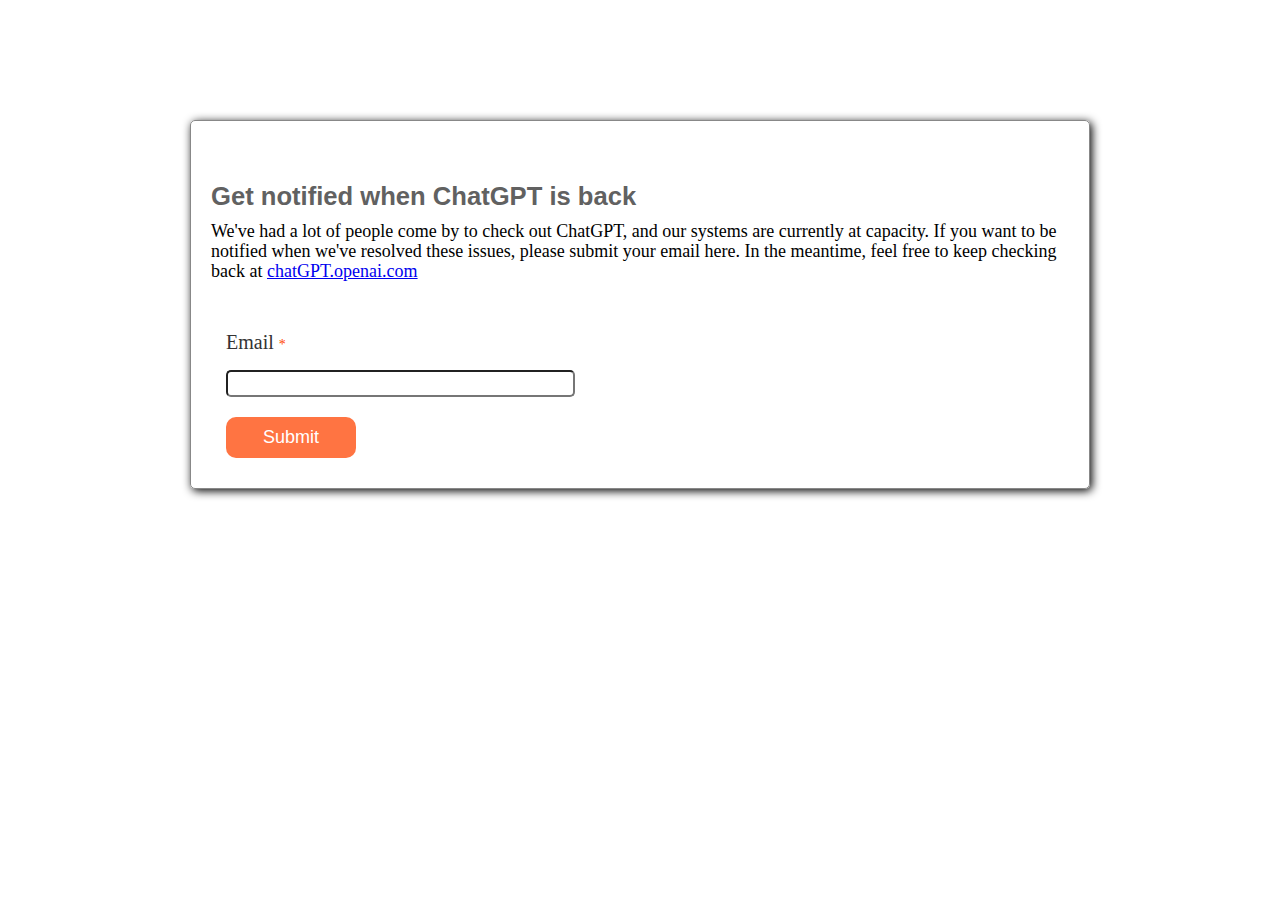
<file: .github/workflows/form - Copy.html>
<!DOCTYPE html>
<html lang="en">

<head>
    <meta charset="UTF-8">
    <meta http-equiv="X-UA-Compatible" content="IE=edge">
    <meta name="viewport" content="width=device-width, initial-scale=1.0">
    <link rel="stylesheet" href="form.css">
    <title>Submit Form</title>
</head>

<body>
    <nav>
        <div class="navpage">
            <h1>
                Get notified when ChatGPT is back
            </h1>
            <p>We've had a lot of people come by to check out ChatGPT, and our systems are currently at capacity. If you
                want to be notified when we've resolved these issues, please submit your email here. In the meantime,
                feel free to keep checking back at <a href="https://https:openai.com">chatGPT.openai.com</a></p>
        </div>
        <form action="">
            <label for="">Email <span>*</span></label>
            <div class="email-type">
                <input class="email-type" type="email" >
            </div>
            <div>
                <input class="submit-btn" type="submit">
            </div>
        </form>

    </nav>
</body>

</html>
</file>
<file: .github/workflows/form.css>
*{
    margin: 0;
    padding: 0;
    box-sizing: border-box;
}
nav{
    border: 1px solid rgb(136, 136, 136);
    margin: 10px auto;
    padding: 10px 10px;
    border-radius: 5px;
    box-shadow: 2px 2px 10px;
    align-items: center;
    justify-content: center;
    width: 900px;
    margin-top: 120px;
}
.navpage{
    margin: 20px auto;
    padding: 20px 10px;
    line-height: 20px;
}
nav h1{
    font-size: 2vw;
    font-family: Arial, Helvetica, sans-serif;
    font-weight: 600;
    margin: 15px 0;
    color: rgb(97, 97, 97);
}
nav p{
    margin: 10px 0;
    font-size: 18px;
}
form label span{
    font-size: 14px;
    color: orangered;
}
form{
 margin-left: 25px;

}
form label{
    color: #333;
    font-size: 20px;
  
}
form .email-type{
    margin: 8px 0;
    border-radius: 5px;
    width: 64%;
    height: 27px; 
}

.submit-btn{
    margin: 20px 0;
    padding: 10px;
    width: 130px;
    background-color: rgb(255, 116, 66);
    color: white;
    border: 0;
    border-radius: 10px;
    cursor: pointer;
    font-size: 18px;
       
}
.submit-btn:hover{
    background-color: rgb(255, 42, 0);
    box-shadow: -1px -1px 10px;
}

/* ----------Only For Small Screen--------------- */

@media only screen and (max-width:900px){

    nav{
       width:600px;
       margin: 50px auto;
       margin-top: 50px;
       
    }
    .navpage h1{
        font-size: 30px;
        font-weight: 400px;
    }
    .navpage p{
        font-size: 18px;
    }
}
</file>
